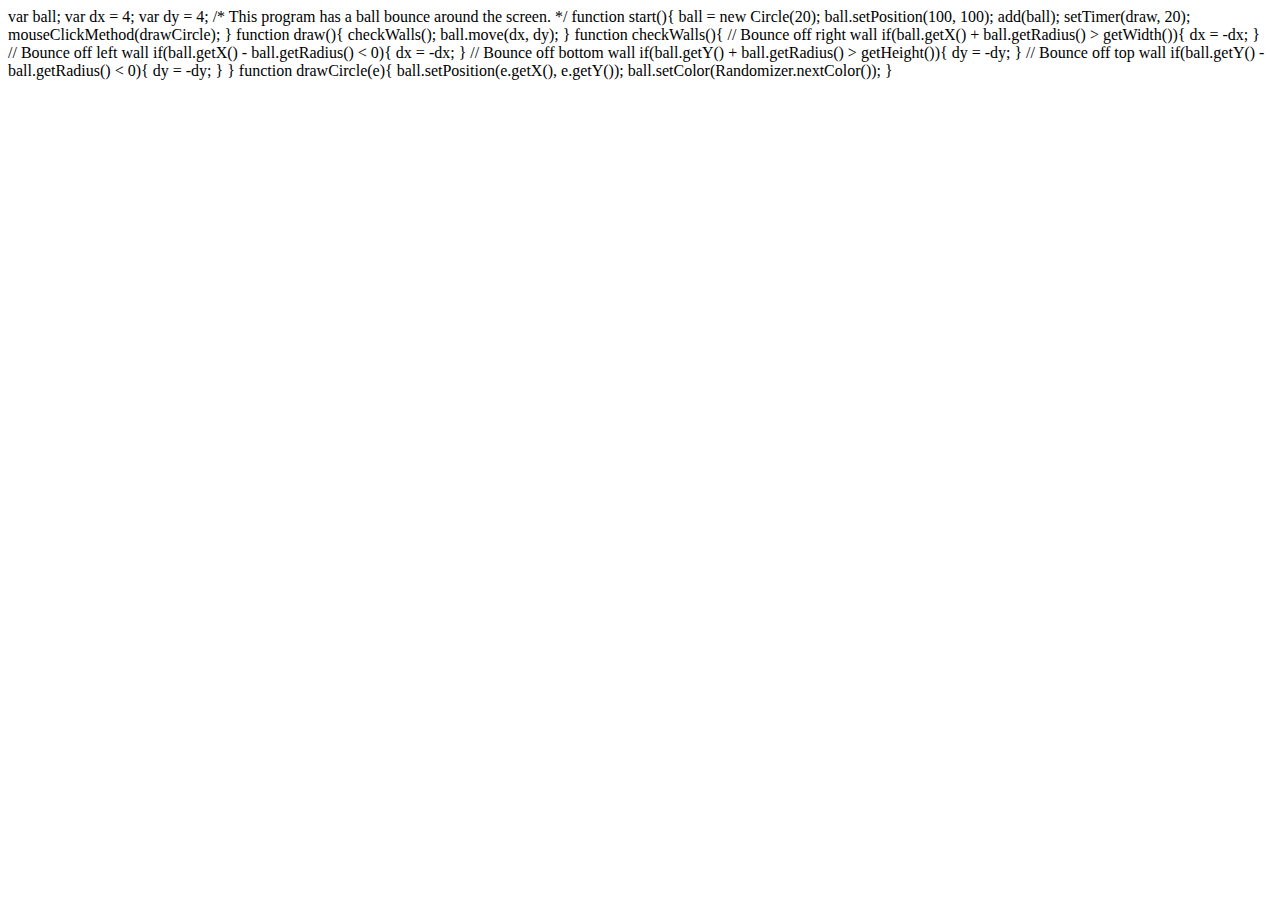
<file: game.html>
<!doctype html>
<html>
var ball;
var dx = 4;
var dy = 4;

/* This program has a ball bounce around the screen. */
function start(){
	ball = new Circle(20);
	ball.setPosition(100, 100);
	add(ball);
	
	setTimer(draw, 20);
    mouseClickMethod(drawCircle);
}

function draw(){
	checkWalls();
	ball.move(dx, dy);


}

function checkWalls(){
	// Bounce off right wall
	if(ball.getX() + ball.getRadius() > getWidth()){
		dx = -dx;
	}
	
	// Bounce off left wall
	if(ball.getX() - ball.getRadius() < 0){
		dx = -dx;
	}
	
	// Bounce off bottom wall
	if(ball.getY() + ball.getRadius() > getHeight()){
		dy = -dy;
	}
	
	// Bounce off top wall
	if(ball.getY() - ball.getRadius() < 0){
		dy = -dy;
	}
}


function drawCircle(e){
	ball.setPosition(e.getX(), e.getY());
	ball.setColor(Randomizer.nextColor());
}
</html>
</file>
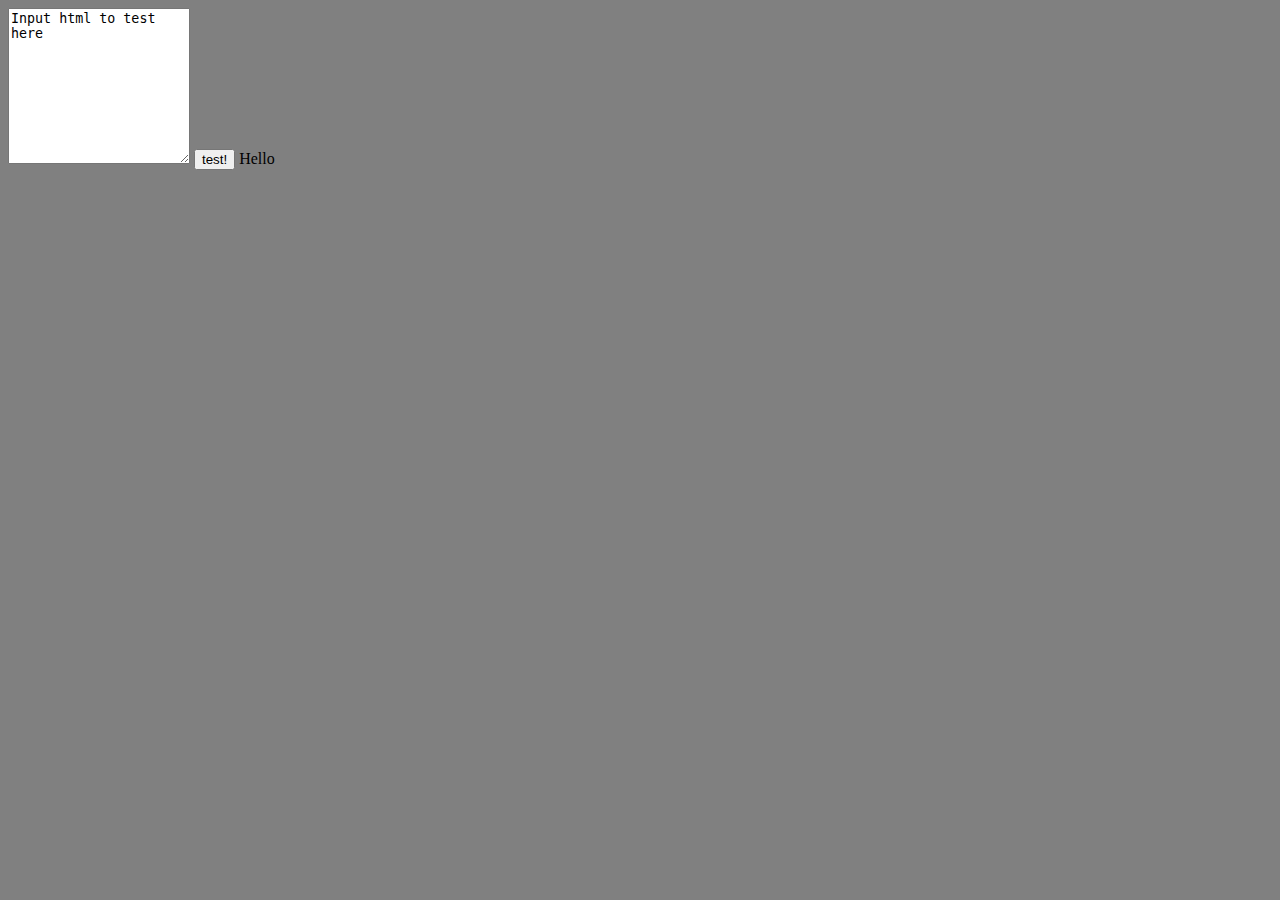
<file: htmltest.html>
<!doctype html>
<html>
    <head>
        <title>Html Test Zoney</title>
    
<link rel="stylesheet" type="text/css" href="style.css">           
    </head>
	<body>
	<textarea rows="10" cols"80" id="inputText">Input html to test here</textarea>
	<button onclick="clicked();">test!</button>
		<span id="s1" >Hello</span>
		<script>
			function clicked() {
				var theSpan = document.getElementById("s1");
				var userInput = document.getElementById("inputText");
				theSpan.textContent = userInput.value;
			}
		</script>
	</body>
</html>
</file>
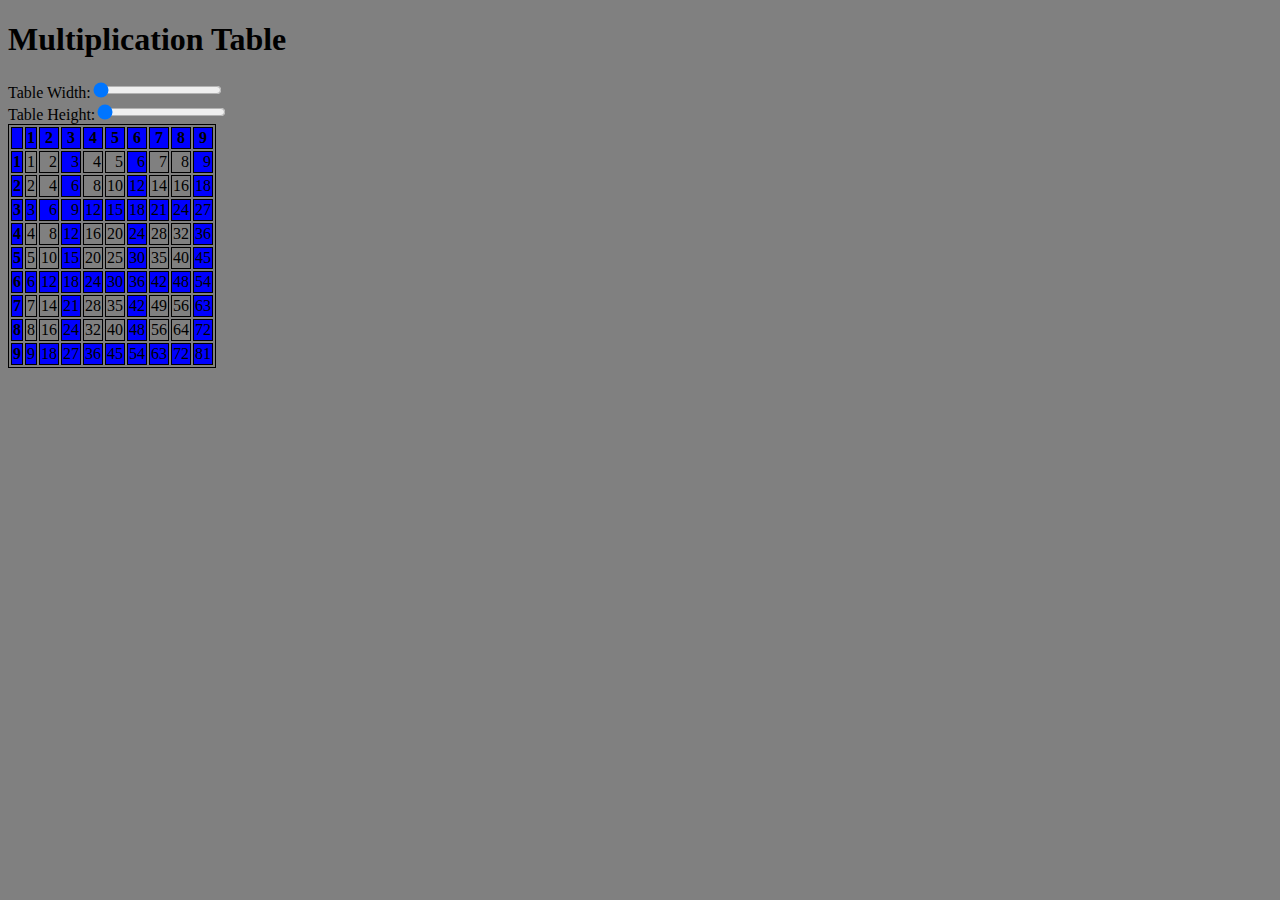
<file: multitable.html>
<!DOCTYPE html>
<html>
    <head>
        <title>Times Table</title>
        <meta charset=UTF-8">
        <meta name="viewport" content="width=device-width">
        <script src="sitemap.js"></script>
        <link rel="stylesheet" type="text/css" href="menu.css">
        <link rel="stylesheet" type="text/css" href="style.css">                                                         
        <style>
            table, td, th{
                border: solid 1px;
            }
            td {
                text-align: right;
            }
        </style>
    </head>
        <body onload="buildTimesTable();">
            
        <h1>Multiplication Table</h1>
        Table Width:<input type="range" id="tableWidth" min="10" max="100" value="10" onchange ="buildTimesTable();"><br>
        Table Height:<input type="range" id="tableHeight" min="10" max="100" value="10" onchange="buildTimesTable();"><br>
        <script>
            function buildTimesTable() {
                var timesTable = document.getElementById("timesTable");
                if (timesTable != null) {
                    timesTable.parentNode.removeChild(timesTable);        
                }
                timesTable = document.createElement("table");
                timesTable.id = "timesTable";            
                
                var body = document.body;
                body.appendChild(timesTable);

                var width = document.getElementById("tableWidth").value;     
                var height = document.getElementById("tableHeight").value;
                
                
                for(var i = 0; i < height;i++){
                    var row = document.createElement("tr")
                    timesTable.appendChild(row)
                    if(i%3==0){                  
                        row.bgColor = "blue";
                    }
                    for(var y = 0; y < width; y++){
                        var column;                       
                        if(i == 0){                       
                            column = document.createElement("th");                            
                            column.textContent= y;
                            if(y==0){
                                column.textContent= "";                            }
                        }else{                    
                            column = document.createElement("td");
                            if(y == 0){
                                column = document.createElement("th");
                                column.textContent= i;
                            }else{                               
                                column.textContent= i*y;
                            }                        
                        } 
                        if (y % 3 == 0) {
                            column.bgColor = "blue";
                        }
                        row.appendChild(column);                       
                    }
                }
            }
        </script>
    </body>
</html>
</file>
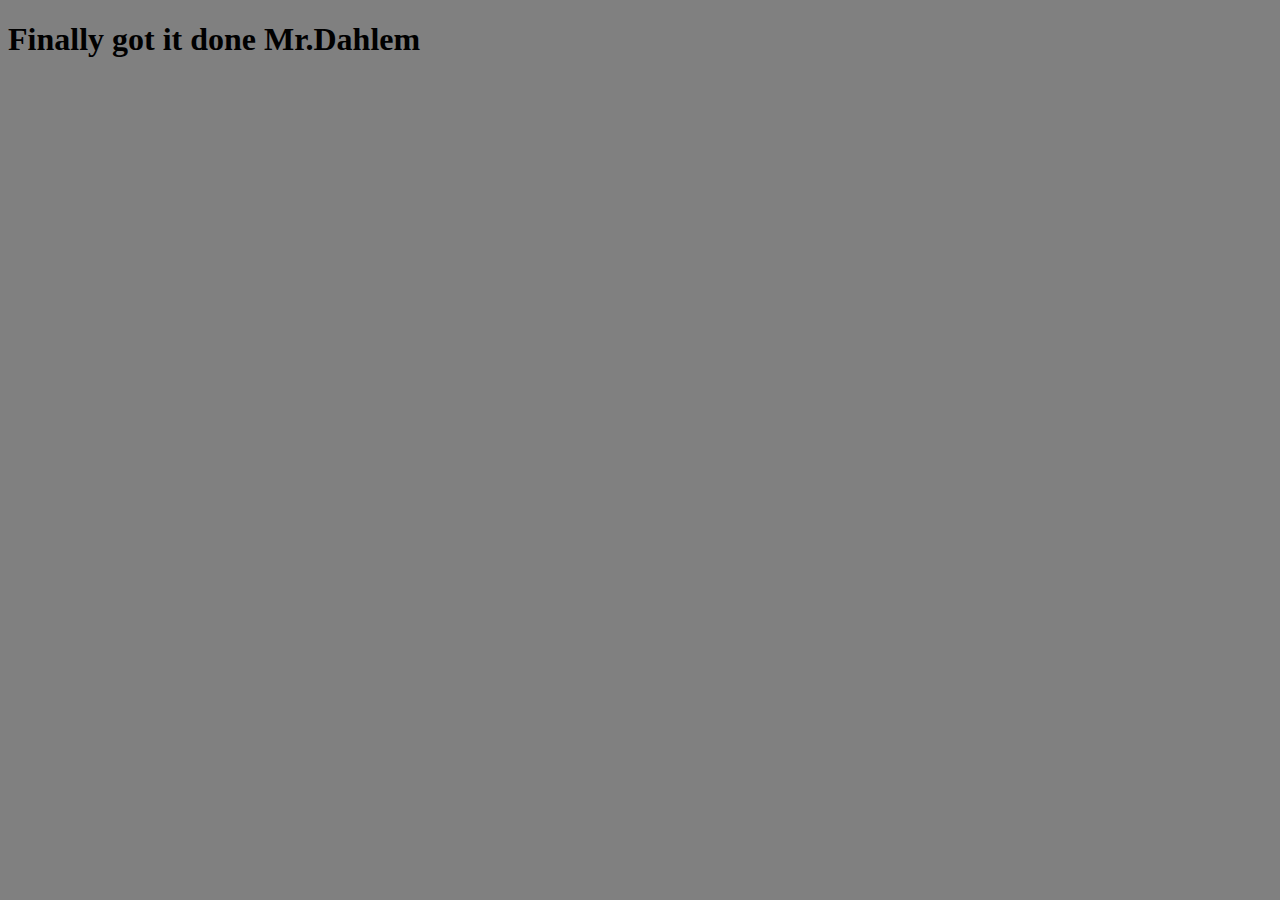
<file: popup.html>
<!DOCTYPE html>
<html>
    <head>
        <title>website</title>
        <link rel="stylesheet" type="text/css" href="style.css">
        <script>
            alert("Sweet it works");
        </script>
        <link rel="stylesheet" type="text/css" href="style.css">
    </head>
    <body>
        <h1>Finally got it done Mr.Dahlem</h1>
    </body>
</html>
</file>
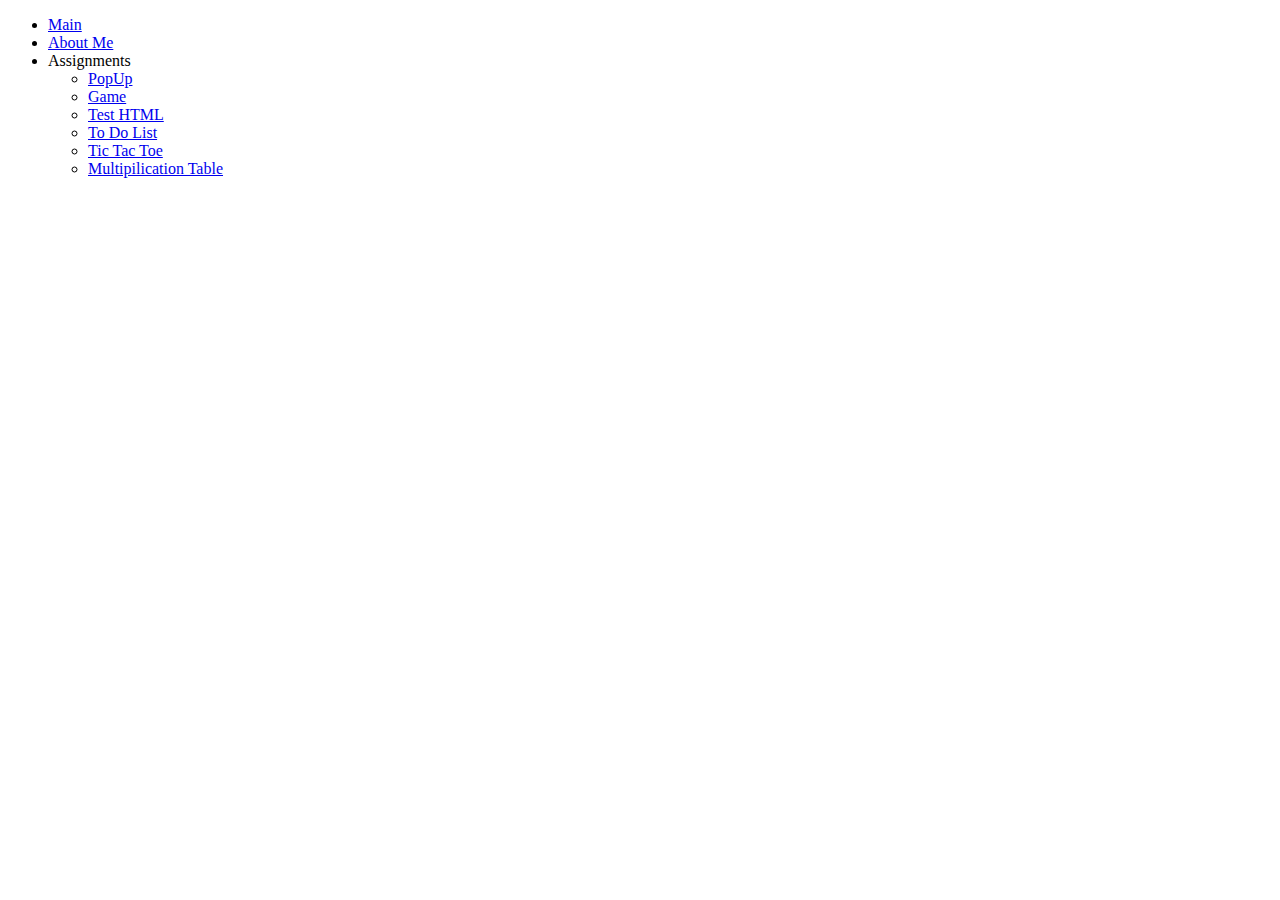
<file: sitemap.html>
<!DOCTYPE html>
<html>
    <head>
        <meta charset="utf-8">
        <meta name="viewport" content="width=device-width">
        <title>Sitemap</title>
        <script src="sitemap.js"></script>
    </head>
    <body onload="buildMap('sitemapWrapper');">
        <div id="sitemapWrapper"></div>
    </body>
</html>
</file>
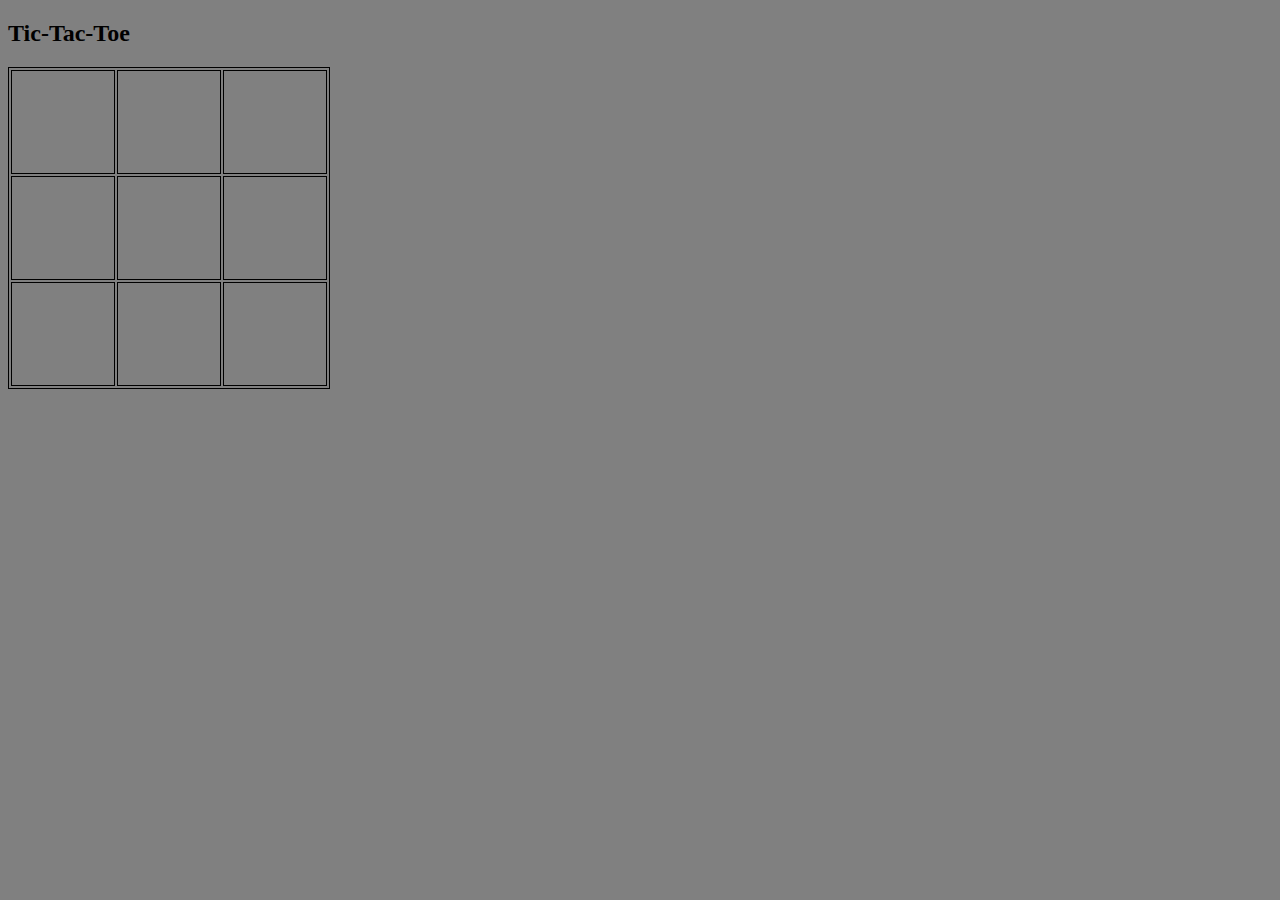
<file: tictactoe.html>
<!DOCTYPE html>
<html>
<head>
<link rel="stylesheet" type="text/css" href="style.css"> 
<style>
table, td, th {
    border: 1px solid black;
}

td {
    height: 100px;
    Width: 100px
}
</style>

</head>
<body>

<h2>Tic-Tac-Toe</h2>


<table>
  <tr>
    <td id="1" onclick="play('1');"></td>
    <td id="2" onclick="play('2');"></td>
    <td id="3" onclick="play('3');"></td>
  </tr>
  <tr>
    <td id="4" onclick="play('4');"></td>
    <td id="5" onclick="play('5');"></td>
    <td id="6" onclick="play('6');"></td>
  </tr>
  <tr>
    <td id="7" onclick="play('7');"></td>
    <td id="8" onclick="play('8');"></td>
    <td id="9" onclick="play('9');"></td>
  </tr>
</table>
<script>
    var player =1;
    var won = false;
    
        function play(num) {
          if(won == false){   
            if(player % 2 == 0){
                
                document.getElementById(num).textContent = "o";
            
            }else{
                document.getElementById(num).textContent = "x";
            }
            checkWin();
            player++;
          }else{
            if(player % 2 == 0){
                alert('x Wins!');
            }else{
                alert('o Wins!');
            } 
        }
    }
    function check3cells(c1id,c2id,c3id) {
        var c1 = document.getElementById(c1id);
        var c2 = document.getElementById(c2id);
        var c3 = document.getElementById(c3id);
        
        if((c1.textContent == c2.textContent) && (c2.textContent == c3.textContent) && (c1.textContent != "")){
            won=true;
        c1.style.backgroundColor="#FF6347"; 
        c2.style.backgroundColor="#FF6347"; 
        c3.style.backgroundColor="#FF6347"; 
        alert(player + "has won!"); } 
}

     
    
    function checkWin(){
        check3cells("1","2","3");
        check3cells("4","5","6");
        check3cells("7","8","9");
        check3cells("1","4","7");
        check3cells("2","5","8");
        check3cells("3","6","9");
        check3cells("1","5","9");
        check3cells("3","5","7");
    }   
    </script>

</body>
</html>
</file>
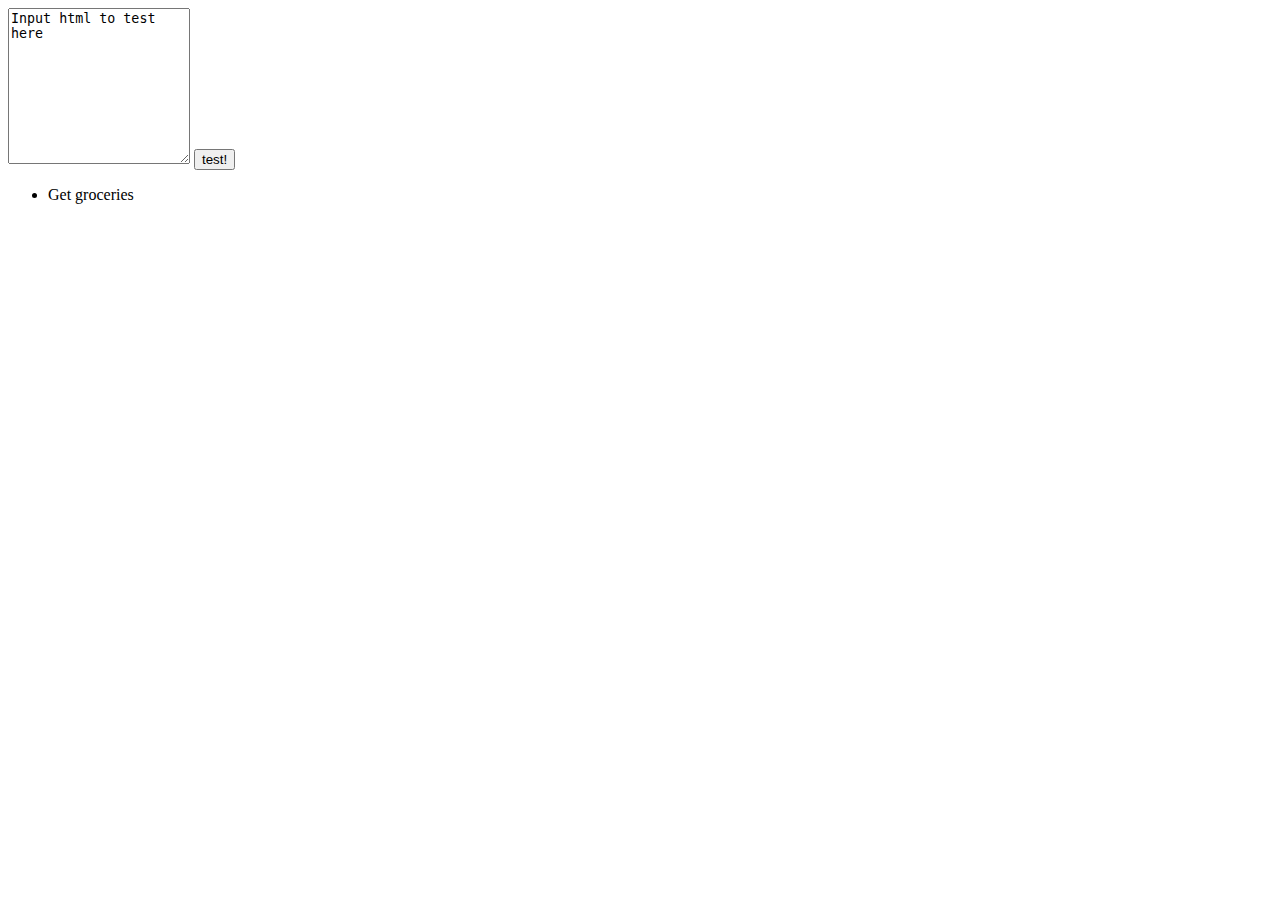
<file: todolist.html>
<!doctype html>
<html>
	<head>
	</head>
	<body>
	<textarea rows="10" cols"80" id="inputText">Input html to test here</textarea>
	<button onclick="clicked();">test!</button>
		<script>
			function clicked() {
				var userInput = document.getElementById("inputText");
				var item = document.createElement("li");
				item.textContent = userInput.value;
				list.appendChild(item);
			}
		</script>
		<ul id= "list">
		    <li>Get groceries</li>
		</ul>
	</body>
</html>
</file>
<file: style.css>
p.dotted {border-style: dotted;}
p.dashed {border-style: dashed;}
.solid {border-style: solid;}
.double {border-style: double;}
.groove {border-style: groove;}
.ridge {border-style: ridge;}
.inset {border-style: inset;}
.outset {border-style: outset;}
.none {border-style: none;}
.hidden {border-style: hidden;}
.mix {border-style: dotted dashed solid double;}
body {
  background-color: Grey;
}
</file>
<file: menu.css>
#menubar a:link{
	display: block;
        color: black;
	padding: 8px;
	text-decoration: none;
}
#menubar {
	position: relative;
	padding: 0px;
	display: block;
        background-color: darkgrey;
}

#menubar a:active {
        display: block;
        color: black;
	padding: 8px;
	text-decoration: none;
}

#menubar a:hover {
    color: blue;
} 

#menubar ul{
        position: relative;
	display:  inline-block;
	text-decoration: none;
	list-style-type: none;
        margin: 0;
        padding: 0;
        color: grey;
}

#menubar ul > li {
    display: inline-block;
    padding: 8px;
}

#menubar a {
	display: block;
        color: grey;
	padding: 8px;
	text-decoration: none;
}

#menubar ul ul {
	display: none;
	position: absolute;
        background-color: red;
        padding: 0px;
        color: black;
}
#menubar ul li:focus ul,
#menubar ul li:hover ul,
#menubar ul li:active ul {
	display: block;
}
</file>
